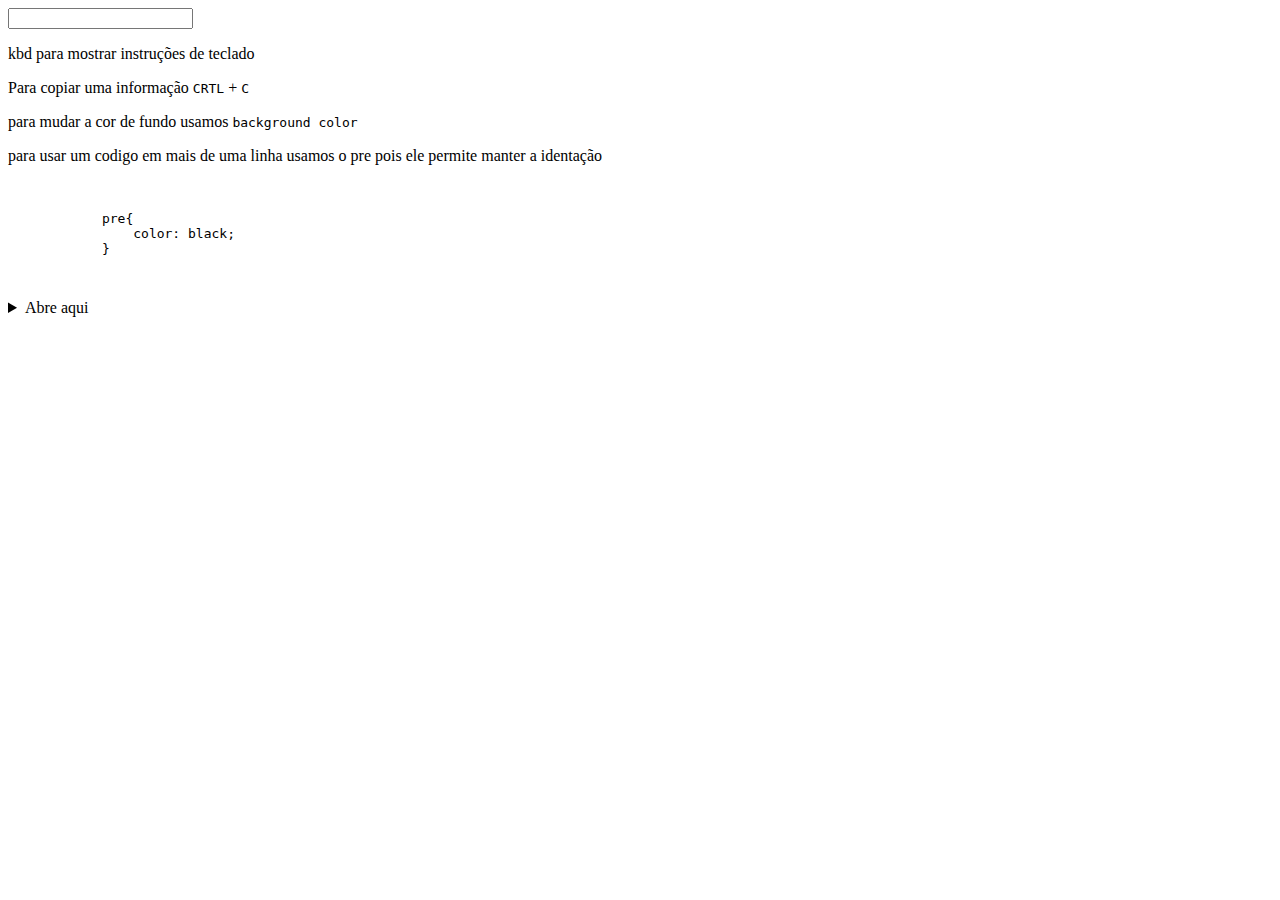
<file: Datalist/index.html>
<!DOCTYPE html>
<html lang="pt-br">
<head>
    <meta charset="UTF-8">
    <meta name="viewport" content="width=device-width, initial-scale=1.0">
    <title>Sugenstão de preenchimento de campo</title>
    <style>
        pre{
            color: black;
        }
    </style>
</head>
<body>
    <input type="search" list="browsers">
    <datalist id="browsers" >
        <option value="Google chrome "></option>
        <option value="Mozila Firefox"></option>
        <option value="Opera"></option>
        <option value="Safari"></option>
    </datalist>
    <p>kbd para mostrar instruções de teclado</p>
    <p>Para copiar uma informação <kbd>CRTL</kbd> + <kbd>C</kbd> </p>
    <p> para mudar a cor de fundo usamos <code>background color</code> </p>
    <p>para usar um codigo em mais de uma linha usamos o pre pois ele permite manter a identação</p>
    <pre> 
        <code>
            pre{
                color: black;
            }
        </code>
    </pre>
    <details>
        <summary>Abre aqui</summary>
        <p>Lorem ipsum dolor sit amet consectetur adipisicing elit. Esse, quaerat nostrum libero voluptatem quia commodi sunt fuga blanditiis repellendus animi veritatis iste dignissimos accusamus similique reprehenderit corrupti error? Cupiditate, maiores.</p>
    </details>
</body>
</html>
</file>
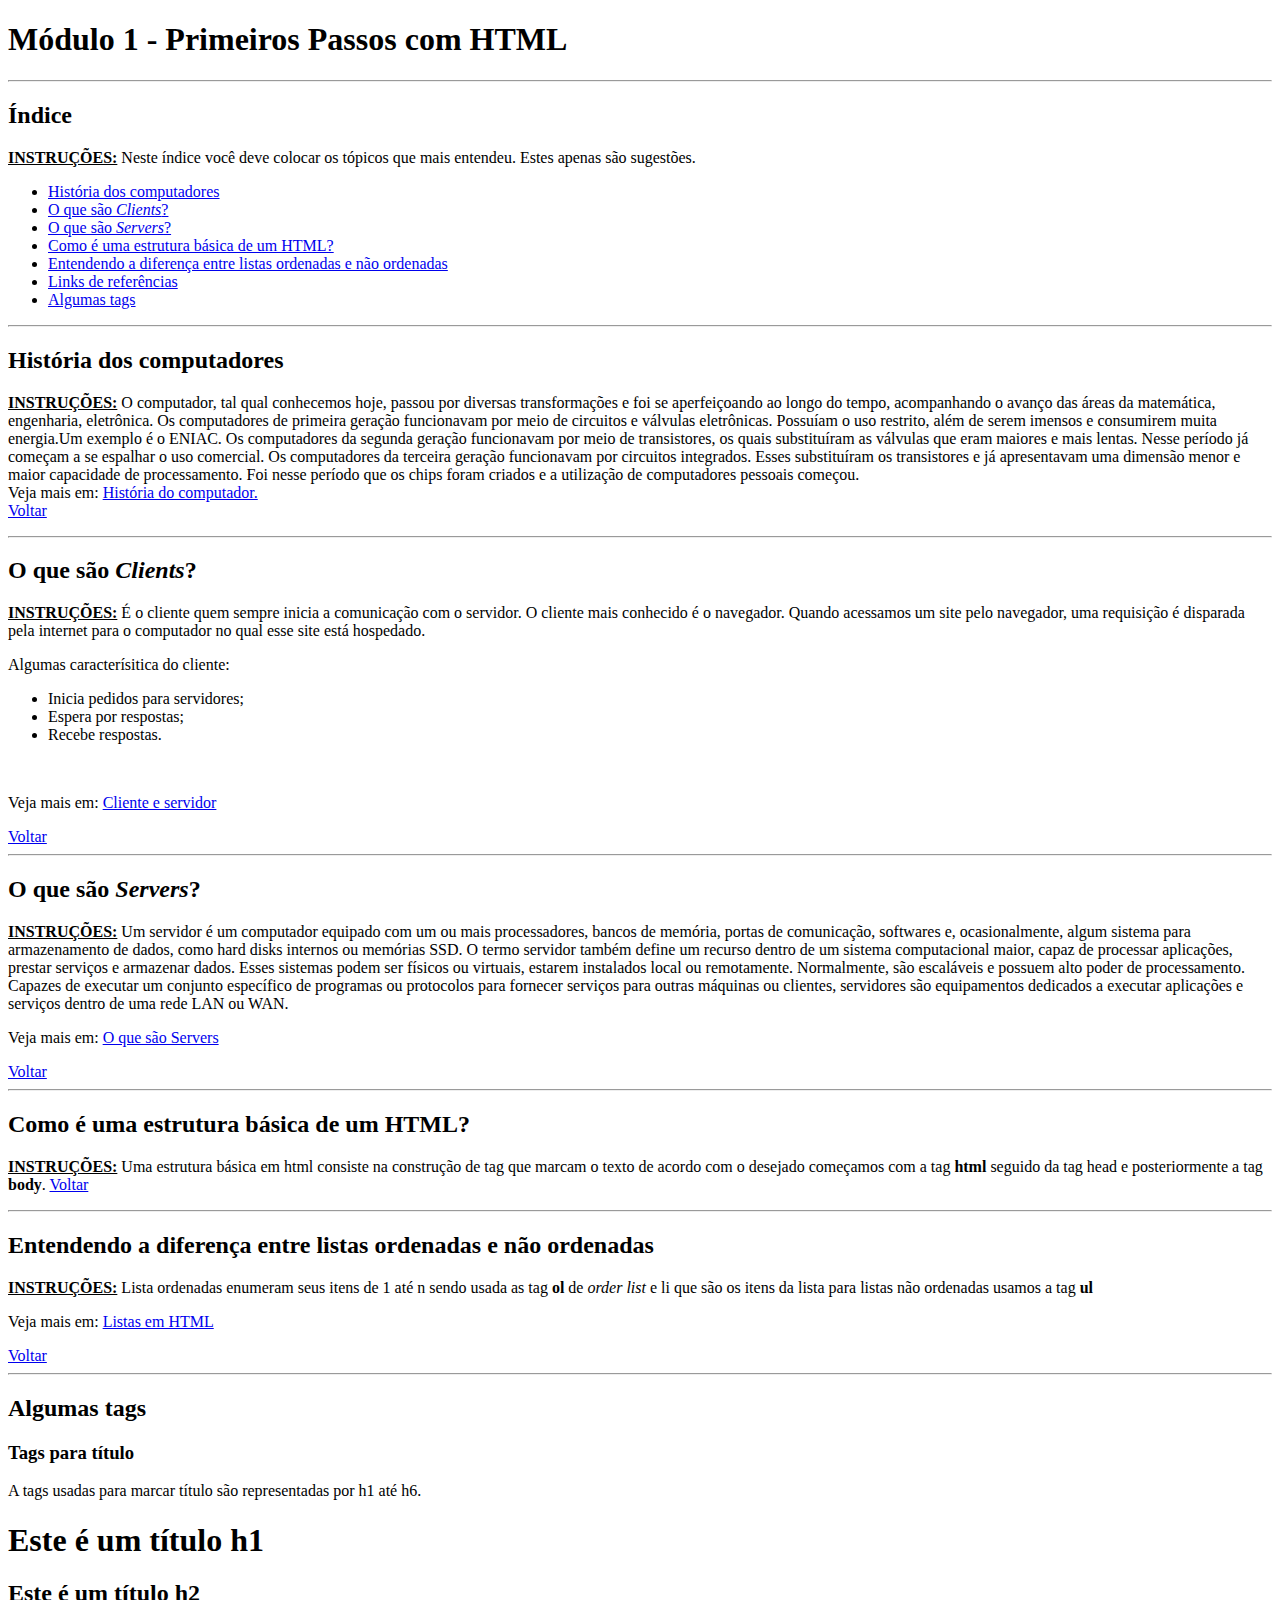
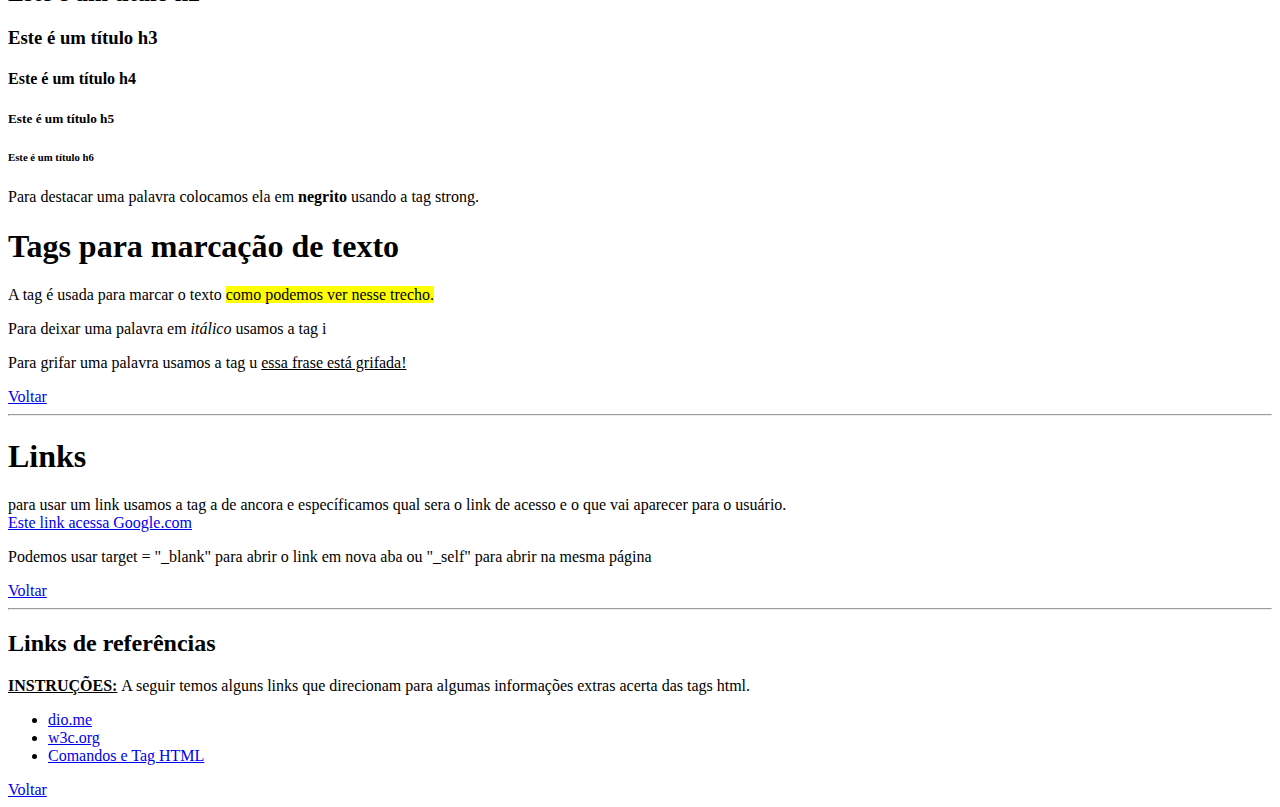
<file: Desafio 00/index.html>
<!DOCTYPE html>
<html lang="en">
<head>
    <meta charset="UTF-8">
    <meta http-equiv="X-UA-Compatible" content="IE=edge">
    <meta name="viewport" content="width=device-width, initial-scale=1.0">
    <title>Página - Módulo I - Primeiros Passos com HTML</title>
</head>
<body>
    <h1>Módulo 1 - Primeiros Passos com HTML</h1>
    <hr />

    <h2 id="indice">Índice</h2>
    <p><strong><u>INSTRUÇÕES:</u> </strong>Neste índice você deve colocar os tópicos que mais entendeu. Estes apenas são sugestões.</p>
    <ul>
        <li><a href="#HistComp">História dos computadores</a></li>
        <li><a href="#client">O que são <i>Clients</i>?</a></li>
        <li><a href="#server">O que são <i>Servers</i>?</a></li>
        <li><a href="#html">Como é uma estrutura básica de um HTML?</a></li>
        <li><a href="#list">Entendendo a diferença entre listas ordenadas e não ordenadas</a></li>
        <li><a href="#linkRef">Links de referências</a></li>
        <li><a href="#tag">Algumas tags</a></li>
    </ul>
    <hr>

    <h2 id="HistComp">História dos computadores</h2>
    <p><strong><u>INSTRUÇÕES:</u> </strong>O computador, tal qual conhecemos hoje, passou por diversas transformações e foi se aperfeiçoando ao longo do tempo, acompanhando o avanço das áreas da matemática, engenharia, eletrônica. Os computadores de primeira geração funcionavam por meio de circuitos e válvulas eletrônicas. Possuíam o uso restrito, além de serem imensos e consumirem muita energia.Um exemplo é o ENIAC. Os computadores da segunda geração funcionavam por meio de transistores, os quais substituíram as válvulas que eram maiores e mais lentas. Nesse período já começam a se espalhar o uso comercial. Os computadores da terceira geração funcionavam por circuitos integrados. Esses substituíram os transistores e já apresentavam uma dimensão menor e maior capacidade de processamento. Foi nesse período que os chips foram criados e a utilização de computadores pessoais começou.<br>
      Veja mais em: <a href="https://www.todamateria.com.br/historia-e-evolucao-dos-computadores/">História do computador.</a><br>
      <a href="#indice">Voltar</a>
    <hr>
    <h2 id="client">O que são <i>Clients</i>?</h2>
    <p><strong><u>INSTRUÇÕES:</u> </strong> É o cliente quem sempre inicia a comunicação com o servidor.

      O cliente mais conhecido é o navegador.
      
      Quando acessamos um site pelo navegador, uma requisição é disparada pela internet para o computador no qual esse site está hospedado. 
      <p>Algumas caracterísitica do cliente:</p>
      <ul>
         <li>Inicia pedidos para servidores;</li>
         <li>Espera por respostas;</li>
         <li> Recebe respostas.</li>   
        </ul></p><br>
        <p>Veja mais em: <a href="https://pt.wikipedia.org/wiki/Modelo_cliente%E2%80%93servidor#Caracter%C3%ADsticas_do_Cliente">Cliente e servidor</a></p>
        <a href="#indice">Voltar</a>
    <hr>
    <h2 id="server">O que são <i>Servers</i>?</h2>
    <p><strong><u>INSTRUÇÕES:</u> </strong>Um servidor é um computador equipado com um ou mais processadores, bancos de memória, portas de comunicação, softwares e, ocasionalmente, algum sistema para armazenamento de dados, como hard disks internos ou memórias SSD.

      O termo servidor também define um recurso dentro de um sistema computacional maior, capaz de processar aplicações, prestar serviços e armazenar dados. Esses sistemas podem ser físicos ou virtuais, estarem instalados local ou remotamente. Normalmente, são escaláveis e possuem alto poder de processamento.
      
      Capazes de executar um conjunto específico de programas ou protocolos para fornecer serviços para outras máquinas ou clientes, servidores são equipamentos dedicados a executar aplicações e serviços dentro de uma rede LAN ou WAN.</p>
    <p>Veja mais em: <a href="https://www.controle.net/faq/o-que-sao-servidores">O que são Servers</a></p>
    <a href="#indice">Voltar</a>
    <hr>
    <h2 id="html">Como é uma estrutura básica de um HTML?</h2>
    <p><strong><u>INSTRUÇÕES:</u> </strong>Uma estrutura básica em html consiste na construção de tag que marcam o texto de acordo com o desejado começamos com a tag <strong>html</strong> seguido da tag <atrong>head </atrong>e posteriormente a tag <strong>body</strong>. 
    <a href="#indice">Voltar</a>
    <hr>
    <h2 id="list">Entendendo a diferença entre listas ordenadas e não ordenadas</h2>
    <p><strong><u>INSTRUÇÕES:</u> </strong>Lista ordenadas enumeram seus itens de 1 até n sendo usada as tag <strong>ol</strong> de <i>order list</i> e li que são os itens da lista
    para listas não ordenadas usamos a tag <strong>ul</strong> </p>
    <p>Veja mais em: <a href="http://www.clem.ufba.br/tuts/html/c10.htm">Listas em HTML</a></p>
    <a href="#indice">Voltar</a>
    <hr>
    <h2 id="tag">Algumas tags </h2>
   
      <h3 id="titulo">Tags para título</h3>
      <p>A tags usadas para marcar título são representadas por h1 até  h6.</p>
      <h1>Este é um título h1</h1>
      <h2>Este é um título h2</h2>
      <h3>Este é um título h3</h3>
      <h4>Este é um título h4</h4>
      <h5>Este é um título h5</h5>
      <h6>Este é um título h6</h6>
      <p>Para destacar uma palavra colocamos ela em <strong>negrito</strong> usando a tag strong.</p>
      <h1>Tags para marcação de texto</h1>
      <p>A tag <code><mark></mark></code> é usada para marcar o texto <mark> como podemos ver nesse trecho.</mark></p>
      <p>Para deixar uma palavra em <i>itálico</i> usamos a tag i</p>
      <p>Para grifar uma palavra usamos a tag u <u> essa frase está grifada!</u></p>
      <a href="#indice">Voltar</a>
      <hr>
      <h1>Links</h1>
      <p>
          para usar um link usamos a tag a de ancora e específicamos qual sera o link de acesso e o que vai aparecer para o usuário.<br>
          <a href="https://www.google.com" target="_blank">Este link acessa Google.com</a>
          <p>Podemos usar target = "_blank" para abrir o link em nova aba ou "_self" para abrir na mesma página</p>
      </p>
      <a href="#indice">Voltar</a>
    <hr>
    <h2 id="linkRef">Links de referências</h2>
    <p><strong><u>INSTRUÇÕES:</u> </strong>A seguir temos alguns links que direcionam para algumas informações extras acerta das tags html.</p>
    <ul>
        <li><a href="http://dio.me" target="_blank">dio.me</a></li>
        <li><a href="http://w3c.org" target="_blank">w3c.org</a></li>
        <li><a href="https://blog.betrybe.com/desenvolvimento-web/comandos-e-tags-html/">Comandos e Tag HTML</a></li>
    </ul>
    <a href="#indice">Voltar</a>

</body>
</html>
</file>
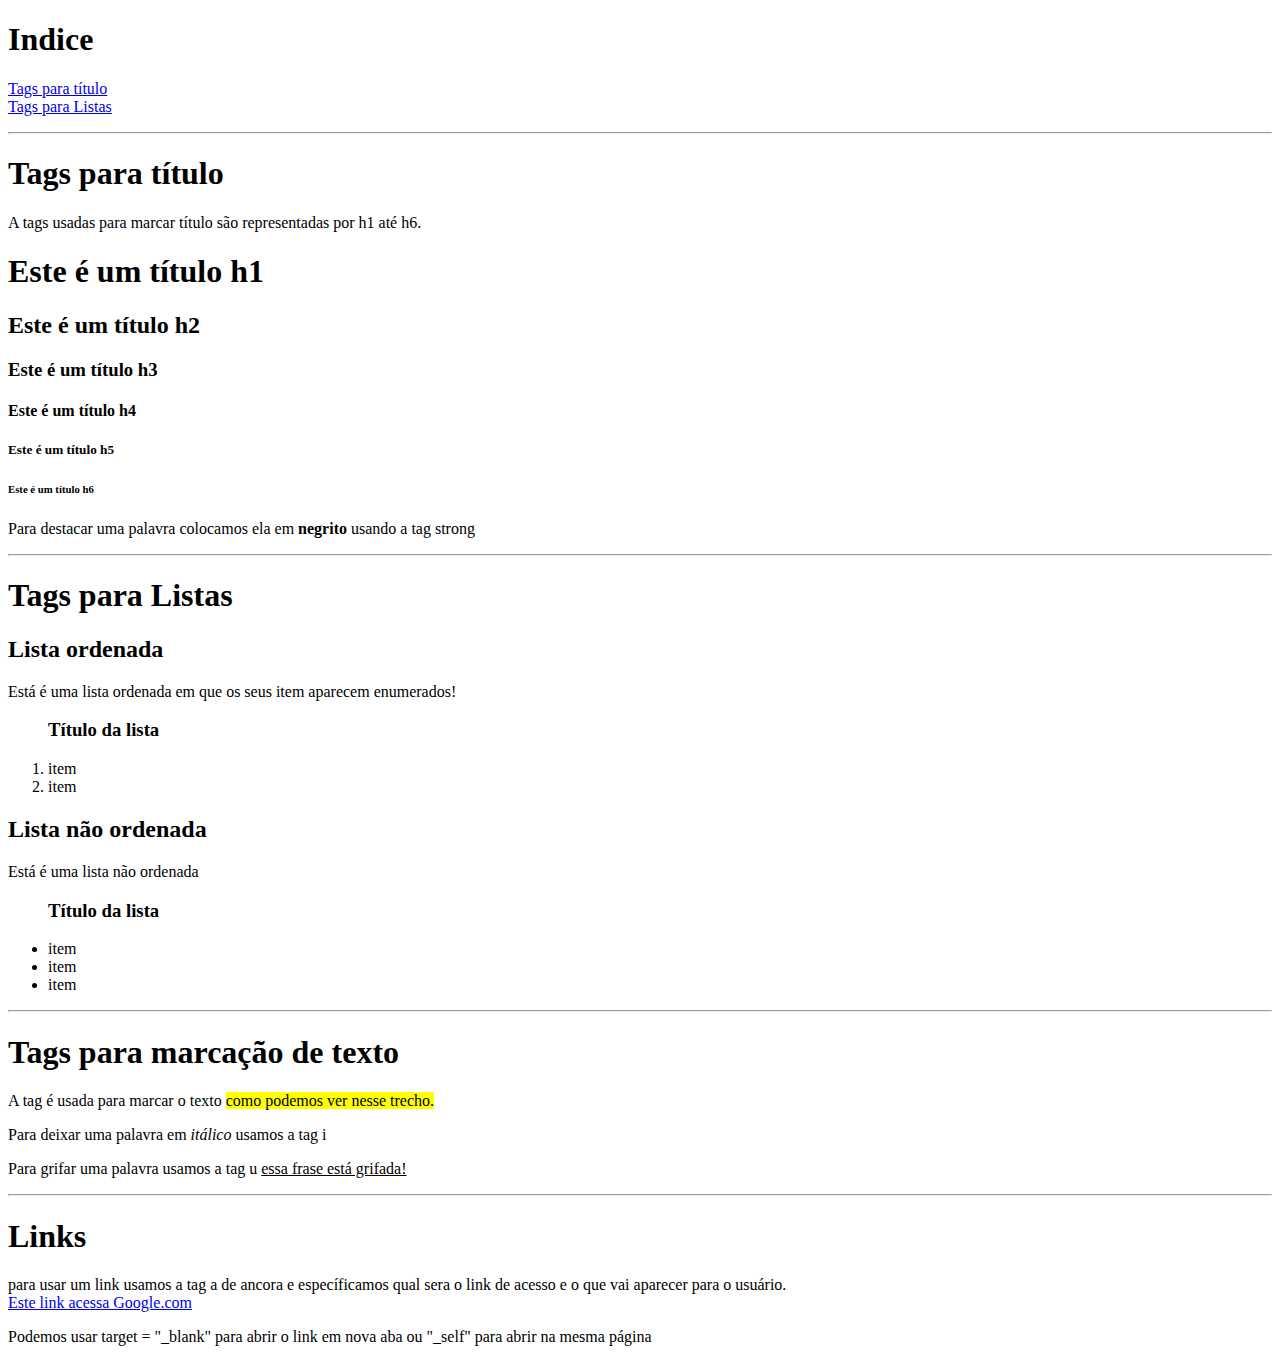
<file: Desafio 01/index.html>
<!DOCTYPE html>
<html lang="en">
<head>
    <meta charset="UTF-8">
    <meta name="viewport" content="width=device-width, initial-scale=1.0">
    <title>::Tags Aprendidas::</title>
</head>
<body>
    <h1>Indice</h1>
    <p>
        <a href="titulo">Tags para título</a><br>
        <a href="listas">Tags para Listas</a><br>
    </p>
    <hr>
    <h1 id="titulo">Tags para título</h1>
    <p>A tags usadas para marcar título são representadas por h1 até  h6.</p>
    <h1>Este é um título h1</h1>
    <h2>Este é um título h2</h2>
    <h3>Este é um título h3</h3>
    <h4>Este é um título h4</h4>
    <h5>Este é um título h5</h5>
    <h6>Este é um título h6</h6>
    <p>Para destacar uma palavra colocamos ela em <strong>negrito</strong> usando a tag strong</p>
    <hr>
    <h1 id="listas">Tags para Listas </h1>
    <h2>Lista ordenada</h2>
    <p>Está é uma lista ordenada em que os seus item aparecem enumerados!</p>
    <ol>
        <h3>Título da lista</h3>
        <li>item</li>
        <li>item</li>
    </ol>

    <h2>Lista  não ordenada</h2>
    <p>Está é uma lista  não ordenada </p>
    <ul>
        <h3>Título da lista</h3>
        <li>item</li>
        <li>item</li>
        <li>item</li>
    </ul>
    <hr>
    <h1>Tags para marcação de texto</h1>
    <p>A tag <code><mark></mark></code> é usada para marcar o texto <mark> como podemos ver nesse trecho.</mark></p>
    <p>Para deixar uma palavra em <i>itálico</i> usamos a tag i</p>
    <p>Para grifar uma palavra usamos a tag u <u> essa frase está grifada!</u></p>
    <p></p>
    <hr>
    <h1>Links</h1>
    <p>
        para usar um link usamos a tag a de ancora e específicamos qual sera o link de acesso e o que vai aparecer para o usuário.<br>
        <a href="https://www.google.com" target="_blank">Este link acessa Google.com</a>
        <p>Podemos usar target = "_blank" para abrir o link em nova aba ou "_self" para abrir na mesma página</p>
    </p>
    
</body>
</html>
</file>
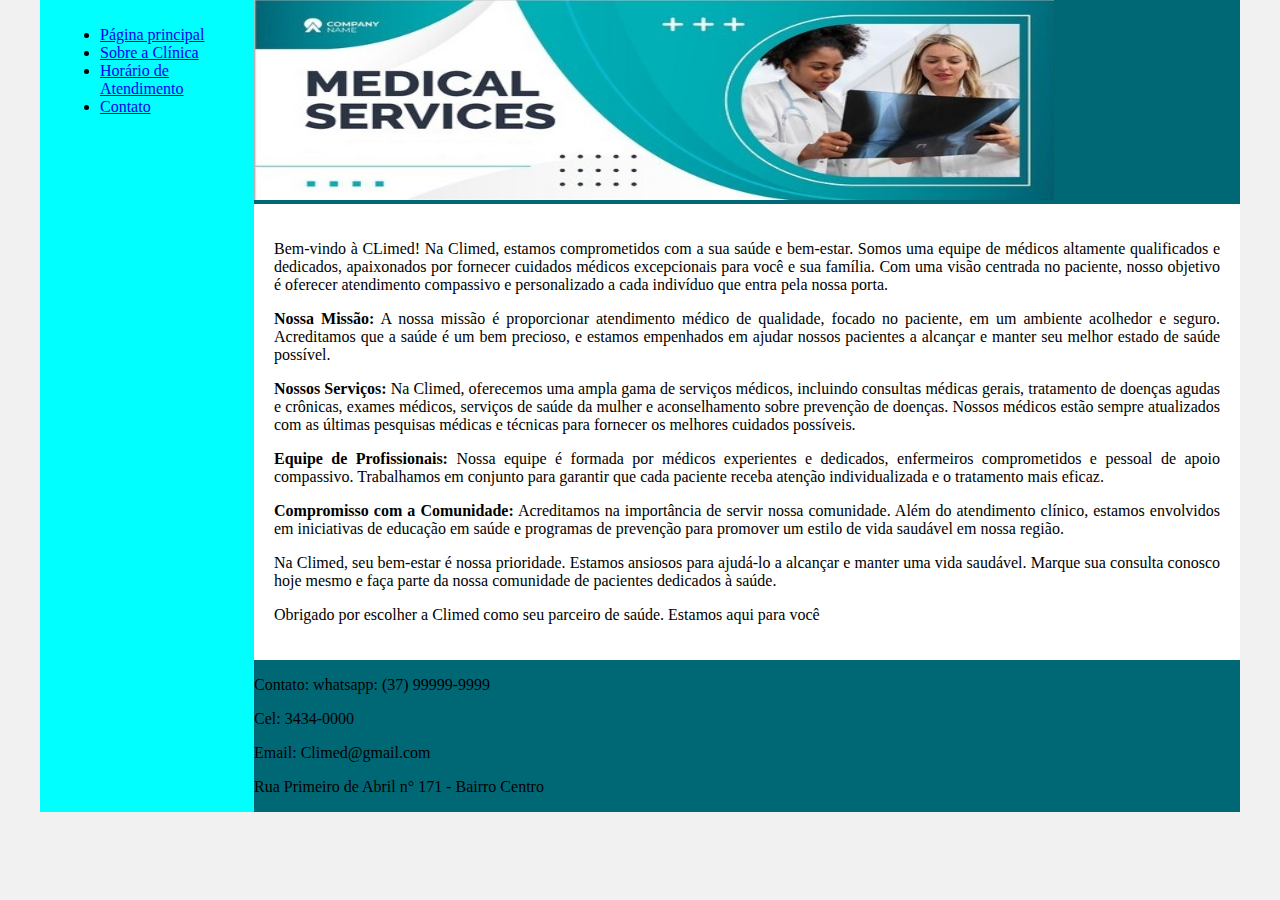
<file: Desafio 02/index.html>
<!DOCTYPE html>
<html lang="en">
<head>
    <meta charset="UTF-8">
    <meta http-equiv="X-UA-Compatible" content="IE=edge">
    <meta name="viewport" content="width=device-width, initial-scale=1.0">
    <title>Template - Utilizar como modelo</title>
    <link rel="stylesheet" href="assets/style/style.css">
    
</head>
<body>
    <div class="wrapper">
        <div class="menu">
            <ul>
                <li><a href="index.html">Página principal</a></li>
                <li><a href="sobre.html">Sobre a Clínica</a></li>
                <li><a href="atendimento.html">Horário de Atendimento</a></li>
                <li><a href="contato.html">Contato</a></li>
            </ul>
        </div>
        <div class="main">
            <div class="header">
                <img src="assets/images/headerPictureMain.jpg" alt="Imagem sobre cuidados com a saude" width="800px" height="200px">
            </div>
    
            <div class="content">
                <p>Bem-vindo à CLimed!
                    Na Climed, estamos comprometidos com a sua saúde e bem-estar. Somos uma equipe de médicos altamente qualificados e dedicados, apaixonados por fornecer cuidados médicos excepcionais para você e sua família. Com uma visão centrada no paciente, nosso objetivo é oferecer atendimento compassivo e personalizado a cada indivíduo que entra pela nossa porta.</p>   
                    <p>
                        <strong>Nossa Missão:</strong>
                        A nossa missão é proporcionar atendimento médico de qualidade, focado no paciente, em um ambiente acolhedor e seguro. Acreditamos que a saúde é um bem precioso, e estamos empenhados em ajudar nossos pacientes a alcançar e manter seu melhor estado de saúde possível.
                    </p>
                    <p>
                        <strong>Nossos Serviços:</strong>
                        Na Climed, oferecemos uma ampla gama de serviços médicos, incluindo consultas médicas gerais, tratamento de doenças agudas e crônicas, exames médicos, serviços de saúde da mulher e aconselhamento sobre prevenção de doenças. Nossos médicos estão sempre atualizados com as últimas pesquisas médicas e técnicas para fornecer os melhores cuidados possíveis.
                    </p>  
                    <p>
                        <strong>Equipe de Profissionais:</strong>
                        Nossa equipe é formada por médicos experientes e dedicados, enfermeiros comprometidos e pessoal de apoio compassivo. Trabalhamos em conjunto para garantir que cada paciente receba atenção individualizada e o tratamento mais eficaz.
                    </p>
                    <p>
                        <strong>Compromisso com a Comunidade:</strong>
                        Acreditamos na importância de servir nossa comunidade. Além do atendimento clínico, estamos envolvidos em iniciativas de educação em saúde e programas de prevenção para promover um estilo de vida saudável em nossa região.
                        
                    </p>
                    <p>Na Climed, seu bem-estar é nossa prioridade. Estamos ansiosos para ajudá-lo a alcançar e manter uma vida saudável. Marque sua consulta conosco hoje mesmo e faça parte da nossa comunidade de pacientes dedicados à saúde.</p>
                    
                    <p>Obrigado por escolher a Climed como seu parceiro de saúde. Estamos aqui para você</p>
            </div>
    
            <div class="footer">
               <p>Contato: whatsapp: (37) 99999-9999</p>
               <p>Cel: 3434-0000</p>
               <p>Email: Climed@gmail.com</p>
               <p>Rua Primeiro de Abril n° 171 - Bairro Centro</p>
            </div>
        </div>
    </div>
</body>
</html>
</file>
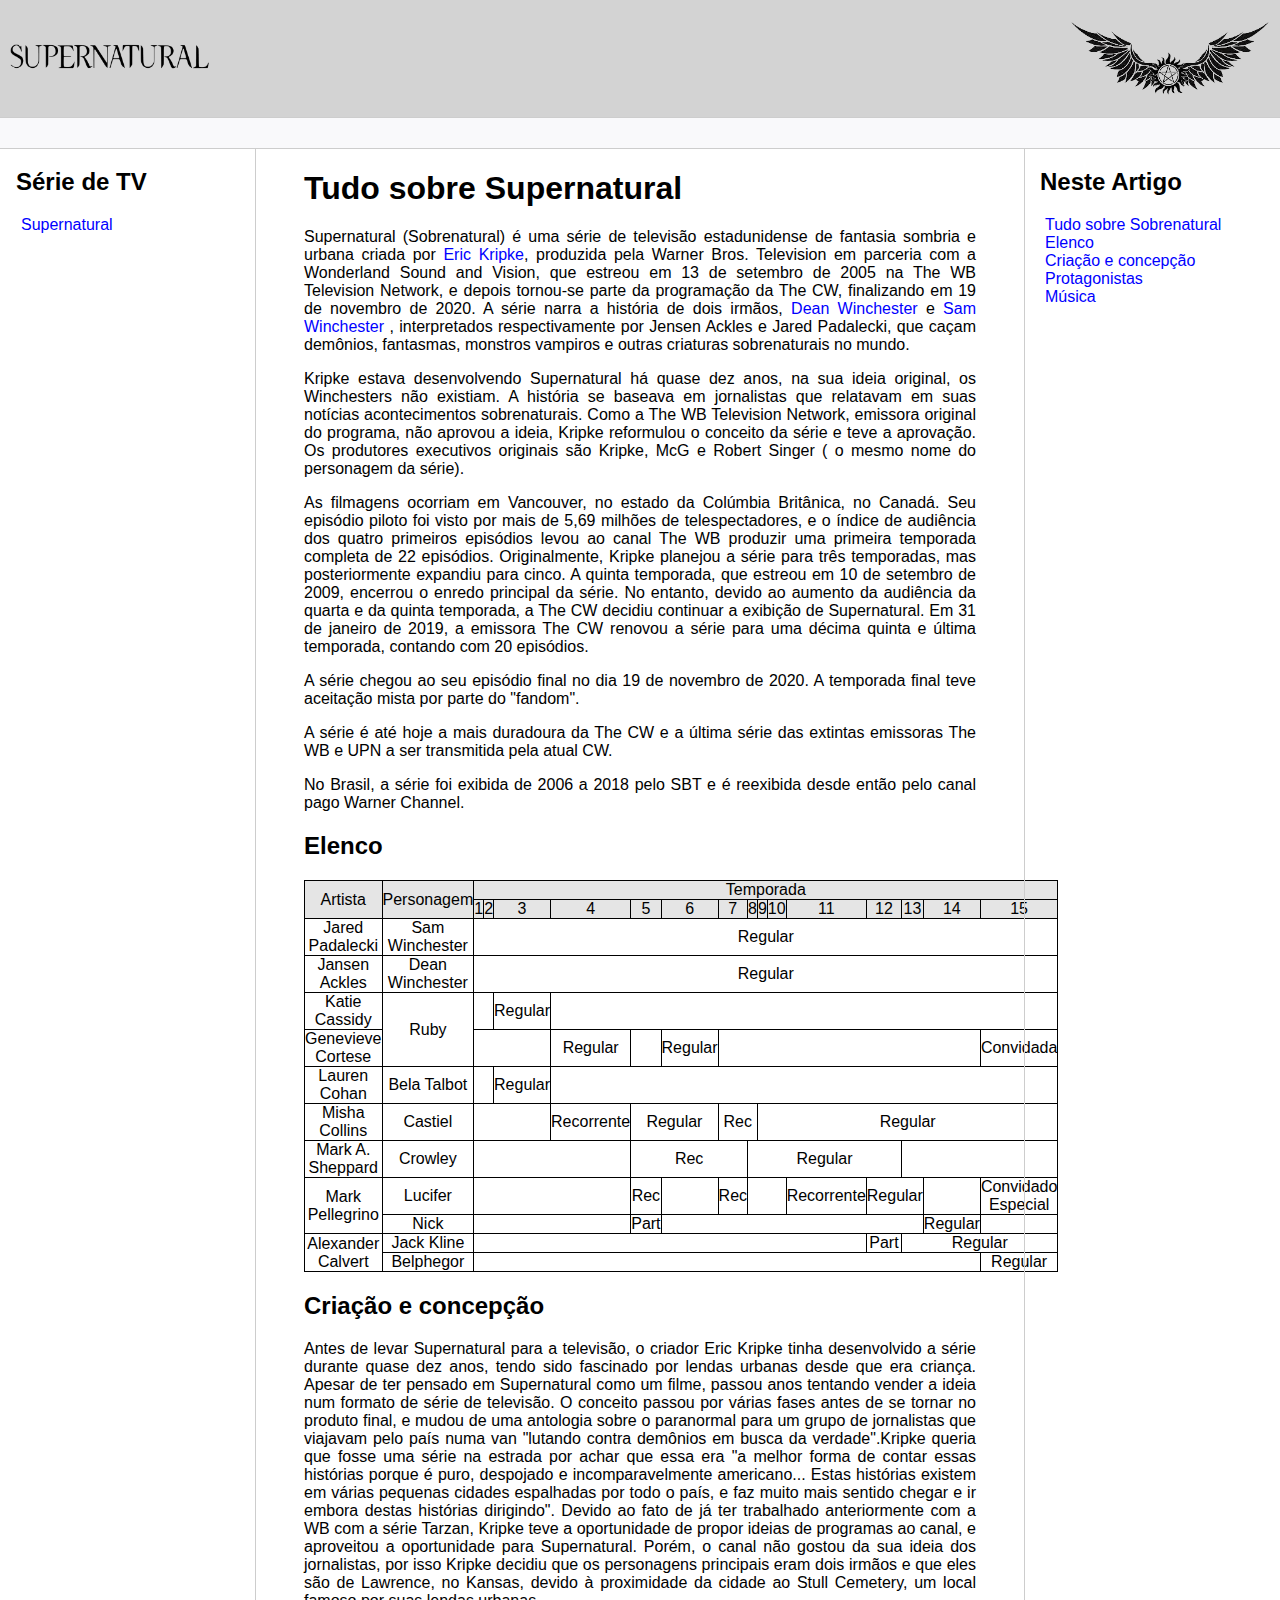
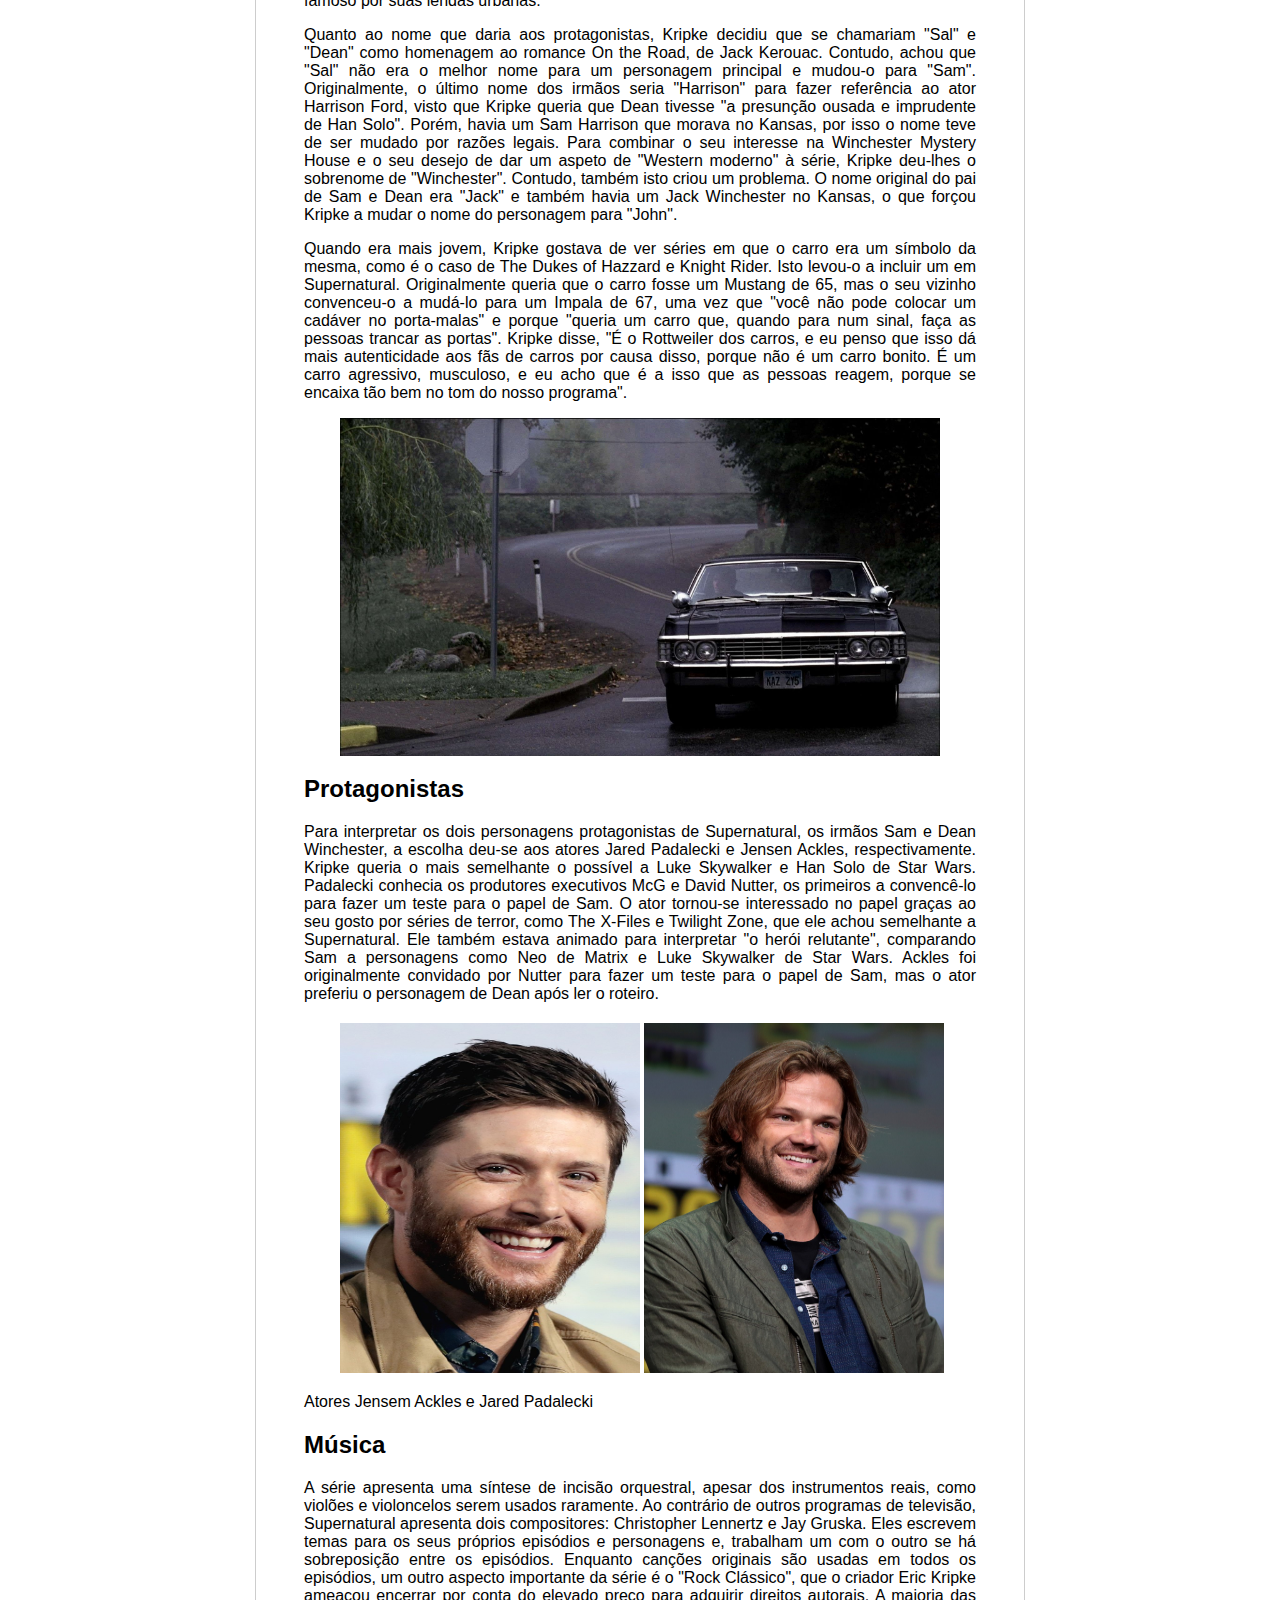
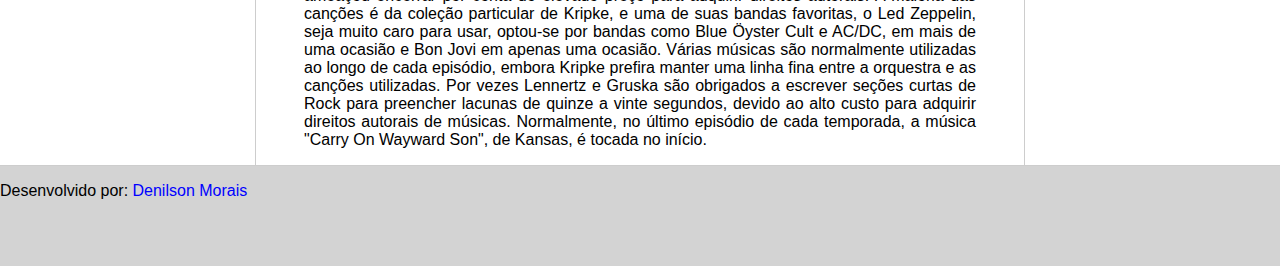
<file: Desafio 03/index.html>
<!DOCTYPE html>
<html lang="pt-br">
<head>
    <meta charset="UTF-8">
    <meta http-equiv="X-UA-Compatible" content="IE=edge">
    <meta name="viewport" content="width=device-width, initial-scale=1.0">
    <title>Página Principal</title>
    <link rel="stylesheet" href="assets/css/style.css">
</head>
<body>
    <header>   
        <picture class="logo" >
            <img src="assets/images/SUPERNATURAL-LOGO.png" width="200px" alt="logo da série sobrenatural">
        </picture>
        <picture class ="asa">
           
            <img src="assets/images/logo_SPN.png" alt="Imagem que mostra asas de anjo se sobrenatual" width="200px">
        </picture>
    </header>
    <div class="bar"></div>
    <nav class="content">
        <nav class="sidebar">
            <h2>Série de TV</h2>
            <ul>
                <li><a href="https://www.warnerbros.com/tv/supernatural">Supernatural</a></li>
                <li><a href="https://www.warnerbros.com/tv/supernatural"></a></li>

            </ul>
        </nav>
        <main>
            <h1 id="inicio">Tudo sobre Supernatural </h1>
            <p>Supernatural (Sobrenatural) é uma série de televisão estadunidense de fantasia sombria e urbana criada por <a href="https://www.google.com/search?q=Eric+Kripke&sca_esv=562421344&rlz=1C1CHZN_pt-BRBR988BR989&sxsrf=AB5stBjUkMI8N78KAifUBeJPC2WIeodwDg%3A1693794575304&ei=D0H1ZM2dEuK85OUPh-KC4Ao&ved=0ahUKEwiN4e6_9I-BAxViHrkGHQexAKwQ4dUDCBA&uact=5&oq=Eric+Kripke&gs_lp=[base64]&sclient=gws-wiz-serp&bshm=rime/1">Eric Kripke</a>, produzida pela Warner Bros. Television em parceria com a Wonderland Sound and Vision, que estreou em 13 de setembro de 2005 na The WB Television Network, e depois tornou-se parte da programação da The CW, finalizando em 19 de novembro de 2020. A série narra a história de dois irmãos, <a href="https://www.google.com/search?gs_ssp=eJzj4tTP1TcwNjCzNDdg9OLNSs0rTs1TSEzOzkktBgBazge2&q=jensen+ackles&rlz=1C1CHZN_pt-BRBR988BR989&oq=jensen&gs_lcrp=EgZjaHJvbWUqDQgCEC4YgwEYsQMYgAQyBggAEEUYOTIKCAEQLhixAxiABDINCAIQLhiDARixAxiABDIKCAMQLhixAxiABDIHCAQQLhiABDIHCAUQABiABDIGCAYQRRg8MgYIBxBFGDzSAQgxODc0ajBqN6gCALACAA&sourceid=chrome&ie=UTF-8&bshm=rime/1" target="_blank">Dean Winchester</a> e <a href="https://www.google.com/search?q=jared+padalecki&sca_esv=562421344&rlz=1C1CHZN_pt-BRBR988BR989&sxsrf=AB5stBgKs2bnof-03ZYnoWoSUHujYkmxZg%3A1693794487023&ei=t0D1ZKFFxt3k5Q-6tpCIDQ&gs_ssp=eJzj4tTP1TcwzjPJSjFg9OLPSixKTVEoSExJzElNzs4EAHcwCQA&oq=jared+&gs_lp=[base64]&sclient=gws-wiz-serp&bshm=rime/1">Sam Winchester</a> , interpretados respectivamente por Jensen Ackles e Jared Padalecki, que caçam demônios, fantasmas, monstros vampiros e outras criaturas sobrenaturais no mundo.</p>
            <p>Kripke estava desenvolvendo Supernatural há quase dez anos, na sua ideia original, os Winchesters não existiam. A história se baseava em jornalistas que relatavam em suas notícias acontecimentos sobrenaturais. Como a The WB Television Network, emissora original do programa, não aprovou a ideia, Kripke reformulou o conceito da série e teve a aprovação. Os produtores executivos originais são Kripke, McG e Robert Singer ( o mesmo nome do personagem da série).</p>
            <p>As filmagens ocorriam em Vancouver, no estado da Colúmbia Britânica, no Canadá. Seu episódio piloto foi visto por mais de 5,69 milhões de telespectadores, e o índice de audiência dos quatro primeiros episódios levou ao canal The WB produzir uma primeira temporada completa de 22 episódios. Originalmente, Kripke planejou a série para três temporadas, mas posteriormente expandiu para cinco. A quinta temporada, que estreou em 10 de setembro de 2009, encerrou o enredo principal da série. No entanto, devido ao aumento da audiência da quarta e da quinta temporada, a The CW decidiu continuar a exibição de Supernatural. Em 31 de janeiro de 2019, a emissora The CW renovou a série para uma décima quinta e última temporada, contando com 20 episódios.</p>
            <p>A série chegou ao seu episódio final no dia 19 de novembro de 2020. A temporada final teve aceitação mista por parte do "fandom".</p>
            <p>A série é até hoje a mais duradoura da The CW e a última série das extintas emissoras The WB e UPN a ser transmitida pela atual CW.</p>
            <p>No Brasil, a série foi exibida de 2006 a 2018 pelo SBT e é reexibida desde então pelo canal pago Warner Channel.</p>
            <h2 id="elenco">Elenco</h2>
            <table>
                <thead>
                    <tr> 
                        <td rowspan="2">Artista</td>
                        <td rowspan="2"> Personagem</td>   
                        <td colspan="15">Temporada</td>
                    </tr>
                    <tr>
                        <td>1</td>
                        <td>2</td>
                        <td>3</td>
                        <td>4</td>
                        <td>5</td>
                        <td>6</td>
                        <td>7</td>
                        <td>8</td>
                        <td>9</td>
                        <td>10</td>
                        <td>11</td>
                        <td>12</td>
                        <td>13</td>
                        <td>14</td>
                        <td>15</td>
                    </tr>
                </thead>
                <tbody>
                        <td>Jared Padalecki</td>
                        <td>Sam Winchester</td>
                        <td colspan="15">Regular</td>
                    </tr>
                    <tr>
                        <td>Jansen Ackles</td>
                        <td>Dean Winchester</td>
                        <td colspan="15">Regular</td>
                    </tr>
                    <tr>
                        <td>Katie Cassidy</td>
                        <td rowspan="2">Ruby</td>
                        <td colspan="2"></td>
                        <td>Regular</td>
                        <td colspan="12"></td>
                    </tr>
                    <tr>
                        <td>Genevieve Cortese</td>
                        <td colspan="3"></td>
                        <td>Regular</td>
                        <td></td>
                        <td>Regular</td>
                        <td colspan="8"></td>
                        <td>Convidada</td>
                    </tr>
                    <tr>
                        <td>Lauren Cohan</td>
                        <td>Bela Talbot</td>
                        <td colspan="2"></td>
                        <td>Regular</td>
                        <td colspan="12"></td>
                    </tr>
                    <tr>
                        <td>Misha Collins</td>
                        <td>Castiel</td>
                        <td colspan="3"></td>
                        <td>Recorrente</td>
                        <td colspan="2">Regular</td>
                        <td colspan="2">Rec</td>
                        <td colspan="7">Regular</td>
                    </tr>
                    <tr>
                        <td>Mark A. Sheppard</td>
                        <td>Crowley</td>
                        <td colspan="4"></td>
                        <td colspan="3">Rec</td>
                        <td colspan="5">Regular</td>
                        <td colspan="3"></td>
                    </tr>
                    <tr>
                        <td rowspan="2" >Mark Pellegrino</td>
                        <td>Lucifer</td>  
                        <td colspan="4"></td>
                        <td>Rec</td>
                        <td></td>
                        <td>Rec</td>
                        <td colspan="3"></td>
                        <td>Recorrente</td>
                        <td colspan="2">Regular</td>
                        <td></td>
                        <td>Convidado <br>Especial</td>
                    </tr>
                    <tr>
                        <td>Nick</td>
                        <td colspan="4"></td>
                        <td>Part</td>
                        <td colspan="8"></td>
                        <td>Regular</td>
                        <td></td>
                    </tr>
                    <tr>
                        <td rowspan="2">Alexander Calvert</td>
                        <td>Jack Kline</td>
                        <td colspan="11"></td>
                        <td>Part</td>
                        <td colspan="3">Regular</td>
                    </tr>
                    <tr>
                        <td>Belphegor</td>
                        <td colspan="14"></td>
                        <td>Regular</td>
                    </tr>
                </tbody>
                <tfoot></tfoot>
            </table>
            <h2 id="concepcao">Criação e concepção</h2>
            <p>Antes de levar Supernatural para a televisão, o criador Eric Kripke tinha desenvolvido a série durante quase dez anos, tendo sido fascinado por lendas urbanas desde que era criança. Apesar de ter pensado em Supernatural como um filme, passou anos tentando vender a ideia num formato de série de televisão. O conceito passou por várias fases antes de se tornar no produto final, e mudou de uma antologia sobre o paranormal para um grupo de jornalistas que viajavam pelo país numa van "lutando contra demônios em busca da verdade".Kripke queria que fosse uma série na estrada por achar que essa era "a melhor forma de contar essas histórias porque é puro, despojado e incomparavelmente americano... Estas histórias existem em várias pequenas cidades espalhadas por todo o país, e faz muito mais sentido chegar e ir embora destas histórias dirigindo". Devido ao fato de já ter trabalhado anteriormente com a WB com a série Tarzan, Kripke teve a oportunidade de propor ideias de programas ao canal, e aproveitou a oportunidade para Supernatural. Porém, o canal não gostou da sua ideia dos jornalistas, por isso Kripke decidiu que os personagens principais eram dois irmãos e que eles são de Lawrence, no Kansas, devido à proximidade da cidade ao Stull Cemetery, um local famoso por suas lendas urbanas.</p>
            <p>Quanto ao nome que daria aos protagonistas, Kripke decidiu que se chamariam "Sal" e "Dean" como homenagem ao romance On the Road, de Jack Kerouac. Contudo, achou que "Sal" não era o melhor nome para um personagem principal e mudou-o para "Sam". Originalmente, o último nome dos irmãos seria "Harrison" para fazer referência ao ator Harrison Ford, visto que Kripke queria que Dean tivesse "a presunção ousada e imprudente de Han Solo". Porém, havia um Sam Harrison que morava no Kansas, por isso o nome teve de ser mudado por razões legais. Para combinar o seu interesse na Winchester Mystery House e o seu desejo de dar um aspeto de "Western moderno" à série, Kripke deu-lhes o sobrenome de "Winchester". Contudo, também isto criou um problema. O nome original do pai de Sam e Dean era "Jack" e também havia um Jack Winchester no Kansas, o que forçou Kripke a mudar o nome do personagem para "John".</p>
            <p>Quando era mais jovem, Kripke gostava de ver séries em que o carro era um símbolo da mesma, como é o caso de The Dukes of Hazzard e Knight Rider. Isto levou-o a incluir um em Supernatural. Originalmente queria que o carro fosse um Mustang de 65, mas o seu vizinho convenceu-o a mudá-lo para um Impala de 67, uma vez que "você não pode colocar um cadáver no porta-malas" e porque "queria um carro que, quando para num sinal, faça as pessoas trancar as portas". Kripke disse, "É o Rottweiler dos carros, e eu penso que isso dá mais autenticidade aos fãs de carros por causa disso, porque não é um carro bonito. É um carro agressivo, musculoso, e eu acho que é a isso que as pessoas reagem, porque se encaixa tão bem no tom do nosso programa".</p>
            <picture class="imagensMain" title="Chevrolet Impala 1967">
                <img src="assets/images/impala_67.jpg"  width="600px"  alt="Imagem mostra o magnífico impala 67 preto usado na série">
             
            </picture>
            <h2 id="protagonistas">Protagonistas</h2>
            <p>Para interpretar os dois personagens protagonistas de Supernatural, os irmãos Sam e Dean Winchester, a escolha deu-se aos atores Jared Padalecki e Jensen Ackles, respectivamente. Kripke queria o mais semelhante o possível a Luke Skywalker e Han Solo de Star Wars.
            Padalecki conhecia os produtores executivos McG e David Nutter, os primeiros a convencê-lo para fazer um teste para o papel de Sam. O ator tornou-se interessado no papel graças ao seu gosto por séries de terror, como The X-Files e Twilight Zone, que ele achou semelhante a Supernatural. Ele também estava animado para interpretar "o herói relutante", comparando Sam a personagens como Neo de Matrix e Luke Skywalker de Star Wars. 
            Ackles foi originalmente convidado por Nutter para fazer um teste para o papel de Sam, mas o ator preferiu o personagem de Dean após ler o roteiro.</p>
            <picture class="imagensMain">
                <img src="assets/images/jensen.jpg"  width="300px" height="350px" class="imagem" title="Jensem Ackles" alt="Imagem do ator Jensen Ackles">
                <img src="assets/images/Jared_Padalecki.jpg" width="300px" height="350px" alt="Imagem do ator Jared Padalecki" title="Jared Padalecki"> 
            </picture >
            <p>Atores Jensem Ackles e Jared Padalecki</p>

            <h2 id="musica">Música</h2>
            <p>A série apresenta uma síntese de incisão orquestral, apesar dos instrumentos reais, como violões e violoncelos serem usados raramente. Ao contrário de outros programas de televisão, Supernatural apresenta dois compositores: Christopher Lennertz e Jay Gruska. Eles escrevem temas para os seus próprios episódios e personagens e, trabalham um com o outro se há sobreposição entre os episódios. Enquanto canções originais são usadas em todos os episódios, um outro aspecto importante da série é o "Rock Clássico", que o criador Eric Kripke ameaçou encerrar por conta do elevado preço para adquirir direitos autorais. A maioria das canções é da coleção particular de Kripke, e uma de suas bandas favoritas, o Led Zeppelin, seja muito caro para usar, optou-se por bandas como Blue Öyster Cult e AC/DC, em mais de uma ocasião e Bon Jovi em apenas uma ocasião. Várias músicas são normalmente utilizadas ao longo de cada episódio, embora Kripke prefira manter uma linha fina entre a orquestra e as canções utilizadas. Por vezes Lennertz e Gruska são obrigados a escrever seções curtas de Rock para preencher lacunas de quinze a vinte segundos, devido ao alto custo para adquirir direitos autorais de músicas. Normalmente, no último episódio de cada temporada, a música "Carry On Wayward Son", de Kansas, é tocada no início.</p>
        </main>
        <aside class="anchors">
                <h2>Neste Artigo</h2>
            <ul>
                <li><a href="#inicio">Tudo sobre Sobrenatural</a></li>
                <li><a href="#elenco">Elenco</a></li>
                <li><a href="#concepcao">Criação e concepção</a></li>
                <li><a href="#protagonistas">Protagonistas</a></li>
                <li><a href="#musica">Música</a></li>
            </ul> 
        </aside>
    </nav>
    <footer class="footer">
        <p>Desenvolvido por: <a href="https://github.com/DenilsonApMorais" target="_blank">Denilson Morais</a></p>
    </footer>
</body>
</html>
</file>
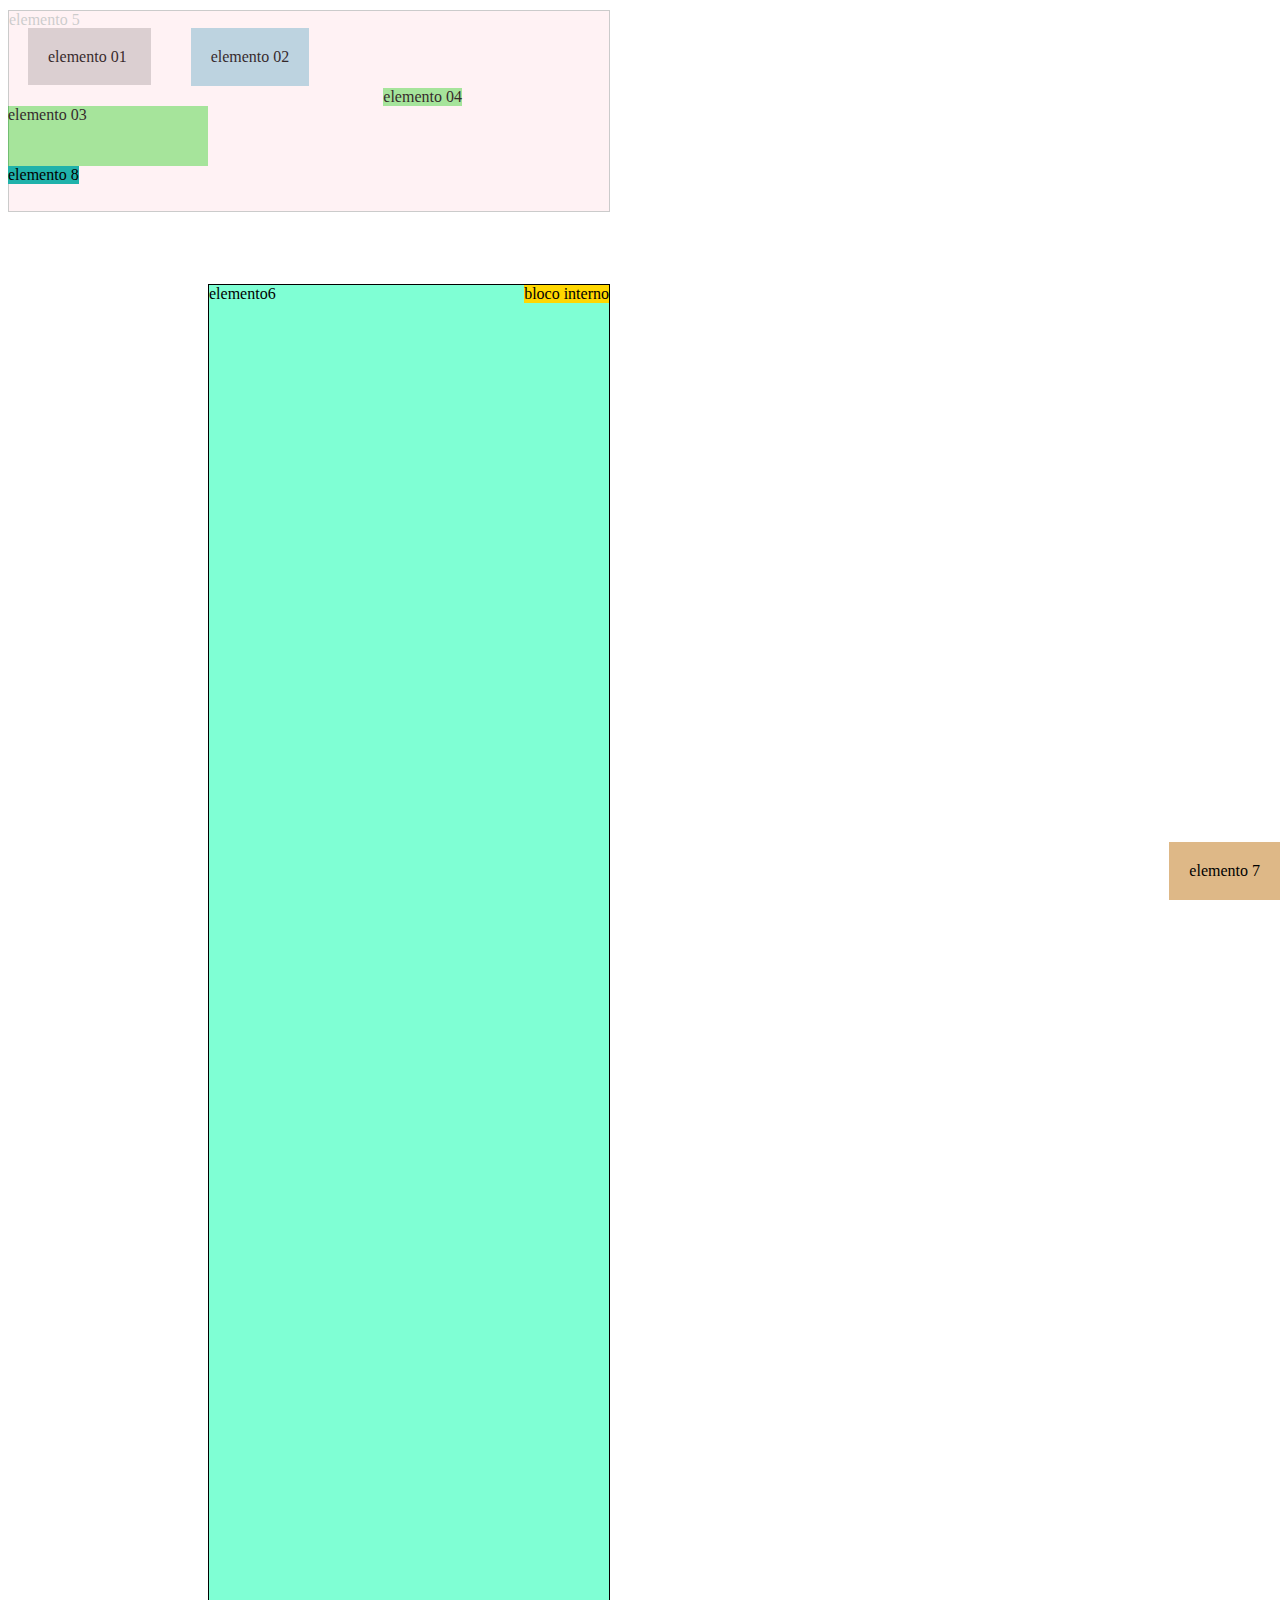
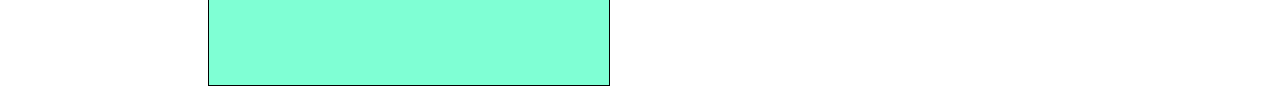
<file: Display/index.html>
<!DOCTYPE html>
<html lang="en">
<head>
    <meta charset="UTF-8">
    <meta name="viewport" content="width=device-width, initial-scale=1.0">
    <title>Document</title>
    <style>
        .div1{
            display: inline; /*podemos ter elementos um na frente do outro mas não aceita width e height (aceita margin e padding)*/ 
            margin: 20px 20px;
            padding: 20px 20px;
            background-color: lightgray;
        }
        .div2{
            display: inline-block;  /* Podemos ter elementos um na frente do outro e (aceita width e height)*/
            margin: 20px 20px;
            padding: 20px 20px;
           
            background-color:lightblue;
        }
        .div3{
            display: block;  /* cada elemento em uma linha (aceita width e height)*/
            background-color:lightgreen;
            width:200px;
            height:60px;
        }
        
        .div4{
            display: inline-block;/* cada elemento em uma linha (aceita width e height)*/
            position:relative;  /*agora podemos deslocar o objeto em relação a sua posição original*/
            top: 40px;  /*desloca 40 pixels do topo considerando o local original*/
            left: 50px; /*desloca 50 pixels do esquerda considerando o local original*/
            background-color:lightgreen;
        }
        .div5{
            display: inline-block;
            position: absolute; /*agora este elemento será posicionado em relação a pagina html e não irá considerar os outros elementos*/
            background-color:pink;
            width: 600px;
            height:200px;
            top: 10px;
            opacity: 20%;
            border: 1px solid black;

        }
        /* para que um objeto interno acompanhe o posicionamento de outro mais exerno o externo deve ter posição relativa e o interno absoluta*/
        .div6{
            position: relative;
            border: 1px solid black;
            background-color: aquamarine;
            width: 400px;
            height: 1400px;
            top: 100px;
            left: 200px;
        }
        .objInterno{
            position: absolute; 
            background-color: gold;
            top: 0px;
            right: 0px;
            
        }
        .div7{
            background-color: burlywood;
            position: fixed; /*este elemento ficará fixo até quando a tela for scrollada*/
            bottom: 0;
            right: 0; 
            padding: 20px;
        }
        .div8{
            display: inline-block;
            position: sticky;
            background-color: lightseagreen;
            top: 50px;
        }
    </style>
</head>
<body>
   
    <div class="div1">
        elemento 01
    </div>
    <div class="div2">
        elemento 02
    </div>
    <div class="div4">
        elemento 04
    </div>
    <div class="div3">
        elemento 03
    </div>
    <div class="div5">
        elemento 5
    </div>
    <div class="div8">
        elemento 8
    </div>
   <div class="div6">
        elemento6 
        <div class="objInterno">
            bloco interno
    </div>
   </div>
   <div class="div7">
    elemento 7
   </div>
   
   
</body>
</html>
</file>
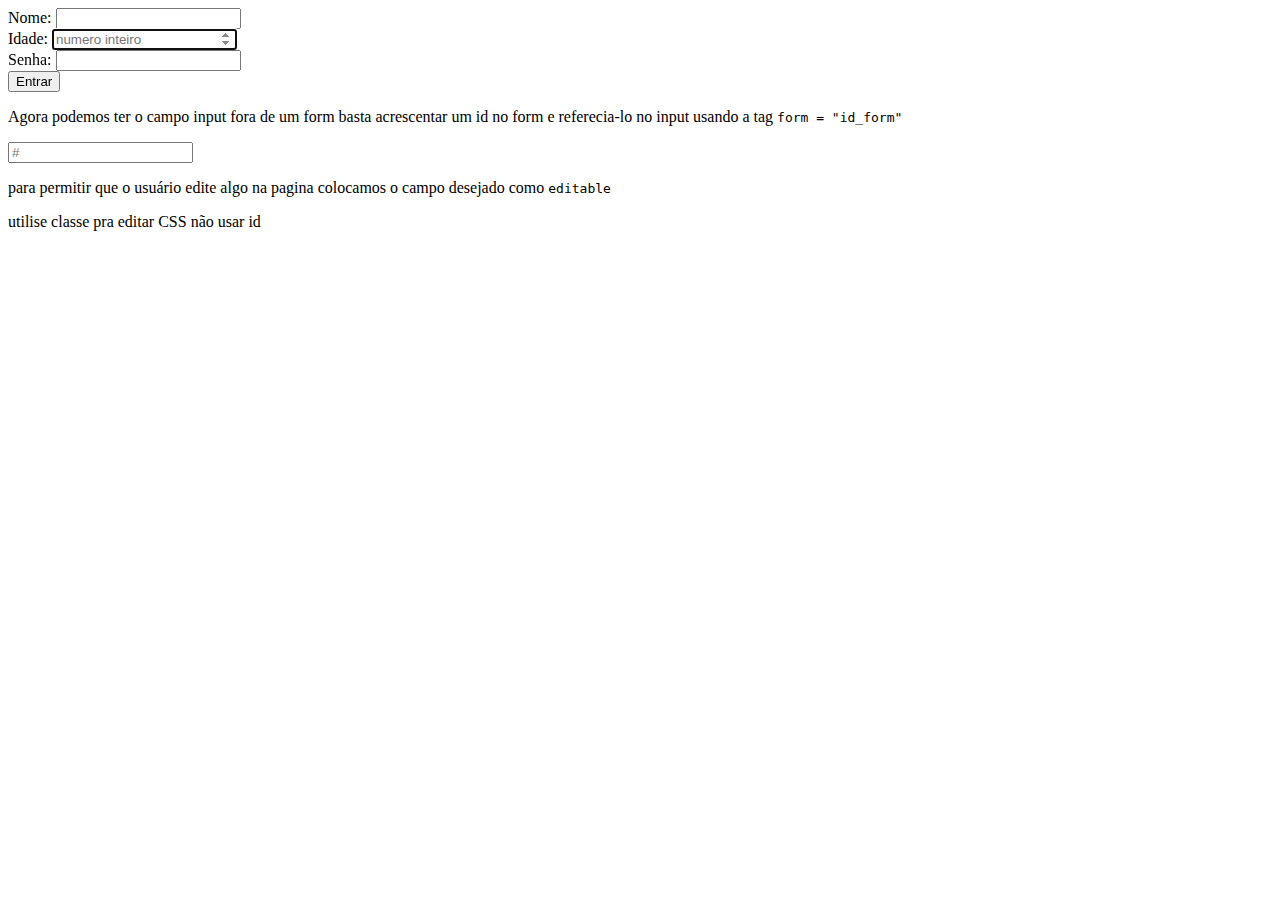
<file: Formularios/index.html>
<!DOCTYPE html>
<html lang="pt-br">
<head>
    <meta charset="UTF-8">
    <meta name="viewport" content="width=device-width, initial-scale=1.0">
    <title>Formulários</title>
</head>
<body>
    <form  name="signup" method="post" action="para onde o formulário vai " autocomplete="on" onsubmit="alert('Enviei o arquivo!')" id="cadastro">
        Nome: <input type="text" name="name" required><br>
        Idade:  <input type="number" name="age" placeholder="numero inteiro"  autofocus><br>
        <!--o autofocus permite começar com o campo já selecionado já o placeholder aparece uma dica.-->
        Senha: <input type="password" name="password" id="password" required><br>
      <input type="submit"  value="Entrar" id="btnEntrar">

    </form>
    <p>Agora podemos ter o campo input fora de um form basta acrescentar um id no form e referecia-lo no input usando a tag <code>form = "id_form"</code></p>
    <input type="text" form="cadastro" required placeholder="#" >
    <p>para permitir que o usuário edite algo na pagina colocamos o campo desejado como <code>editable</code></p>
    <p>utilise classe pra editar CSS não usar id </p>

</body>
</html>
</file>
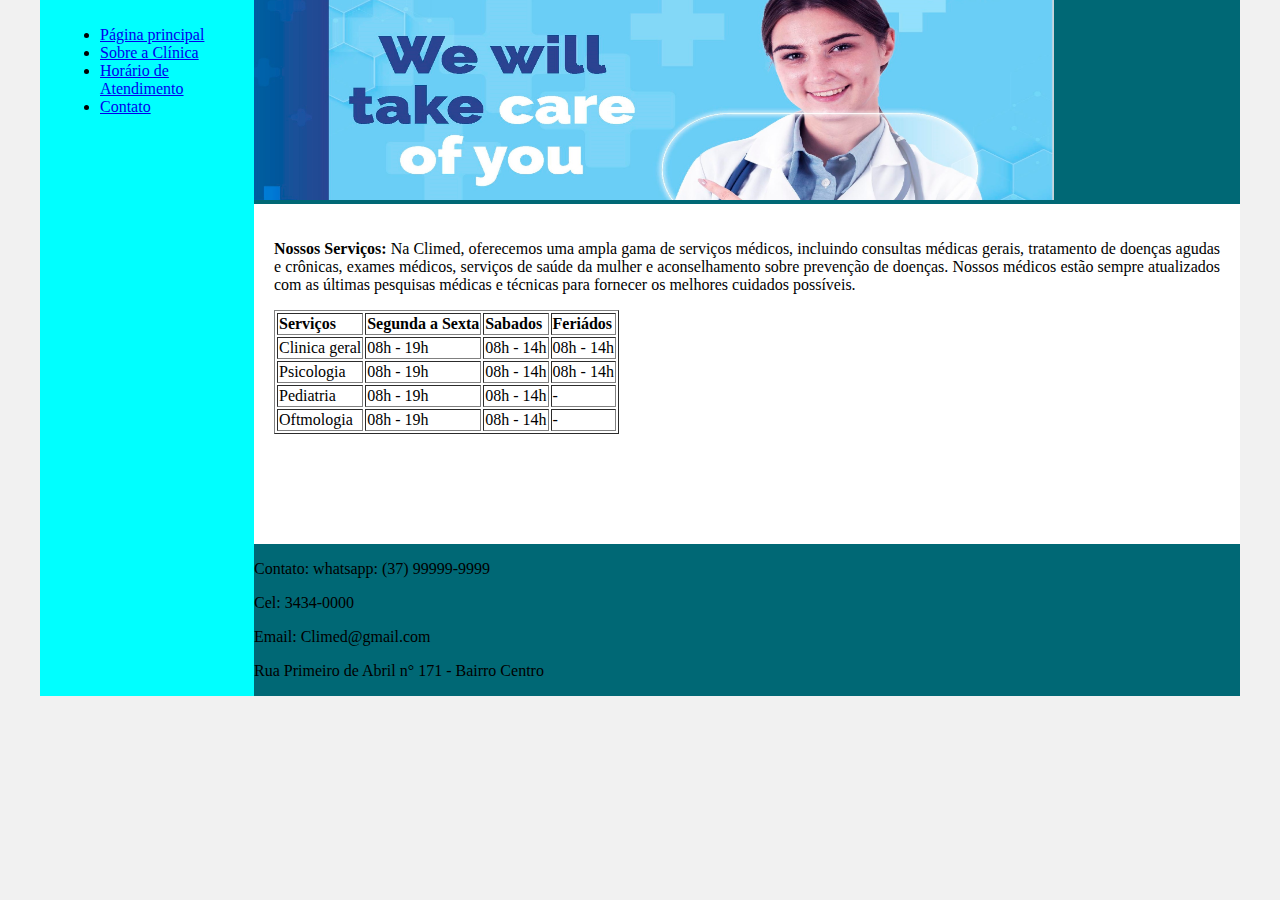
<file: Desafio 02/atendimento.html>
<!DOCTYPE html>
<html lang="en">
<head>
    <meta charset="UTF-8">
    <meta http-equiv="X-UA-Compatible" content="IE=edge">
    <meta name="viewport" content="width=device-width, initial-scale=1.0">
    <title>Template - Utilizar como modelo</title>
    <link rel="stylesheet" href="assets/style/style.css">
    
</head>
<body>
    <div class="wrapper">
        <div class="menu">
            <!-- Aqui vai o seu menu -->
            <ul>
                <li><a href="index.html">Página principal</a></li>
                <li><a href="sobre.html">Sobre a Clínica</a></li>
                <li><a href="atendimento.html">Horário de Atendimento</a></li>
                <li><a href="contato.html">Contato</a></li>
            </ul>
        </div>

        <div class="main">
            <div class="header">
                <img src="assets/images/headerPictureAtendimento.jpg" alt="" height="200px" width="800px">
            </div>
    
            <div class="content">
                <p>
                    <strong>Nossos Serviços:</strong>
                    Na Climed, oferecemos uma ampla gama de serviços médicos, incluindo consultas médicas gerais, tratamento de doenças agudas e crônicas, exames médicos, serviços de saúde da mulher e aconselhamento sobre prevenção de doenças. Nossos médicos estão sempre atualizados com as últimas pesquisas médicas e técnicas para fornecer os melhores cuidados possíveis.
                </p>
                <table class="tabela" border="1">
                    <thead>
                        <tr>
                            <th>Serviços</th>
                            <th>Segunda a Sexta </th>
                            <th>Sabados </th>
                            <th>Feriádos</th>
                        </tr>
                    </thead>
                    <tbody>
                        <tr>
                            <td>Clinica geral</td>
                            <td>08h - 19h</td>
                            <td>08h - 14h</td>
                            <td>08h - 14h</td>
                        </tr>
                        <tr>
                            <td>Psicologia</td>
                            <td>08h - 19h</td>
                            <td>08h - 14h</td>
                            <td>08h - 14h</td>
                        </tr>
                        <tr>
                            <td>Pediatria</td>
                            <td>08h - 19h</td>
                            <td>08h - 14h</td>
                            <td>-</td>
                        </tr>
                        <tr>
                            <td>Oftmologia</td>
                            <td>08h - 19h</td>
                            <td>08h - 14h</td>
                            <td>-</td>
                        </tr>
                    </tbody>
                    <tfoot>

                    </tfoot>
                </table>
            </div>
    
            <div class="footer">
               <p>Contato: whatsapp: (37) 99999-9999</p>
               <p>Cel: 3434-0000</p>
               <p>Email: Climed@gmail.com</p>
               <p>Rua Primeiro de Abril n° 171 - Bairro Centro</p>
            </div>
        </div>
    </div>
</body>
</html>
</file>
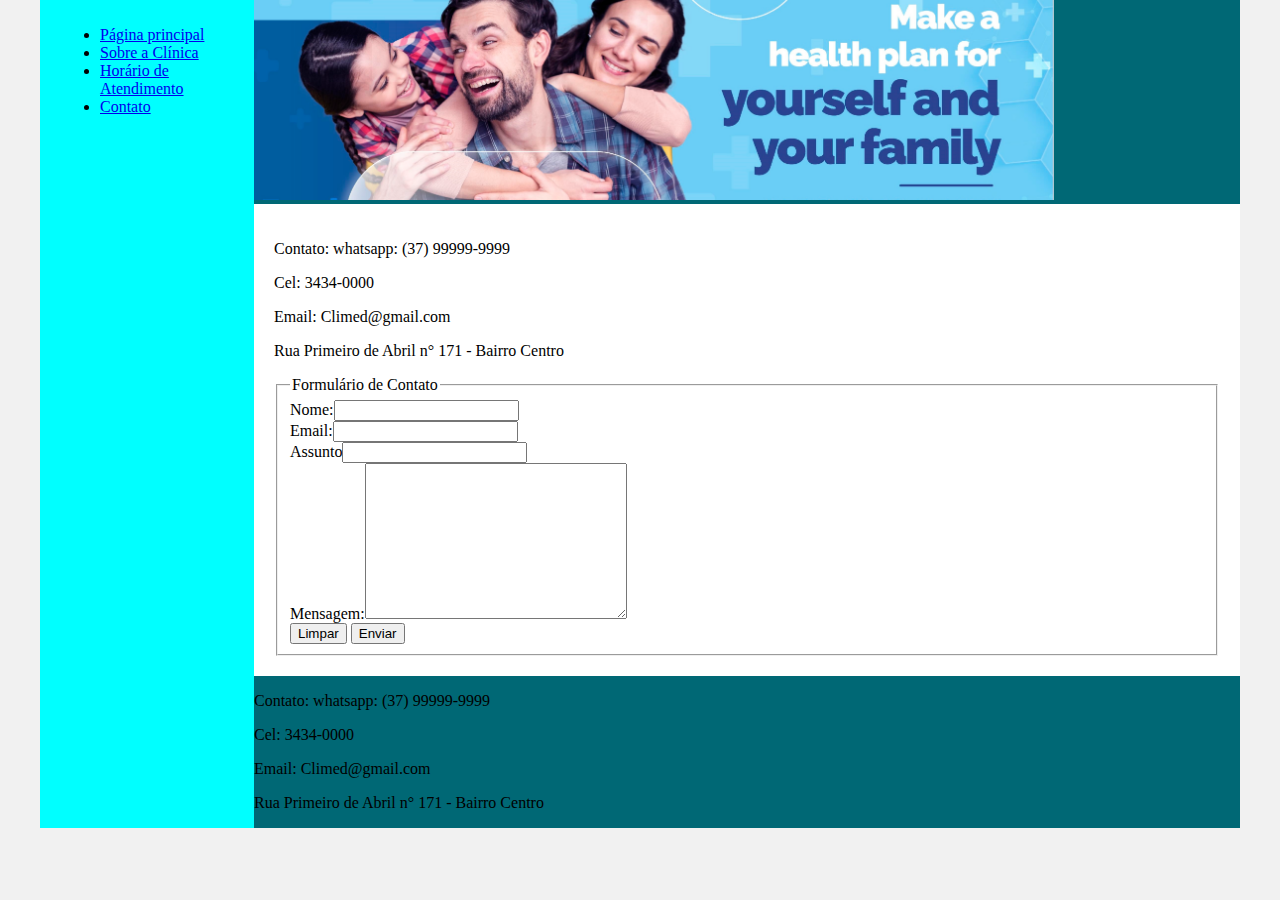
<file: Desafio 02/contato.html>
<!DOCTYPE html>
<html lang="en">
<head>
    <meta charset="UTF-8">
    <meta http-equiv="X-UA-Compatible" content="IE=edge">
    <meta name="viewport" content="width=device-width, initial-scale=1.0">
    <title>Template - Utilizar como modelo</title>
    <link rel="stylesheet" href="assets/style/style.css">
</head>
<body>
    <div class="wrapper">
        <div class="menu">
            <!-- Aqui vai o seu menu -->
            <ul>
                <li><a href="index.html">Página principal</a></li>
                <li><a href="sobre.html">Sobre a Clínica</a></li>
                <li><a href="atendimento.html">Horário de Atendimento</a></li>
                <li><a href="contato.html">Contato</a></li>
            </ul>
        </div>

        <div class="main">
            <div class="header">
                <img src="assets/images/headerPictureContato.jpg" alt="" height="200px" width="800px" >
            </div>
    
            <div class="content">
                <p>Contato: whatsapp: (37) 99999-9999</p>
                <p>Cel: 3434-0000</p>
                <p>Email: Climed@gmail.com</p>
                <p>Rua Primeiro de Abril n° 171 - Bairro Centro</p>

                <form action="#" method="post" name="ContatoForm" autocomplete="off">
                    <fieldset >
                        <legend>Formulário de Contato</legend>
                        <label>Nome:</label><input type="text"> <br>
                        <label>Email:</label><input type="email"> <br>
                        <label>Assunto</label><input type="text"> <br>
                        <label>Mensagem:</label><textarea cols="30" rows="10"></textarea> <br>
                        <button type="reset">Limpar</button>
                        <input type="button" value="Enviar">
                        
                    </fieldset>
                </form>
            </div>
    
            <div class="footer">
                <p>Contato: whatsapp: (37) 99999-9999</p>
               <p>Cel: 3434-0000</p>
               <p>Email: Climed@gmail.com</p>
               <p>Rua Primeiro de Abril n° 171 - Bairro Centro</p>
            </div>
        </div>
    </div>
</body>
</html>
</file>
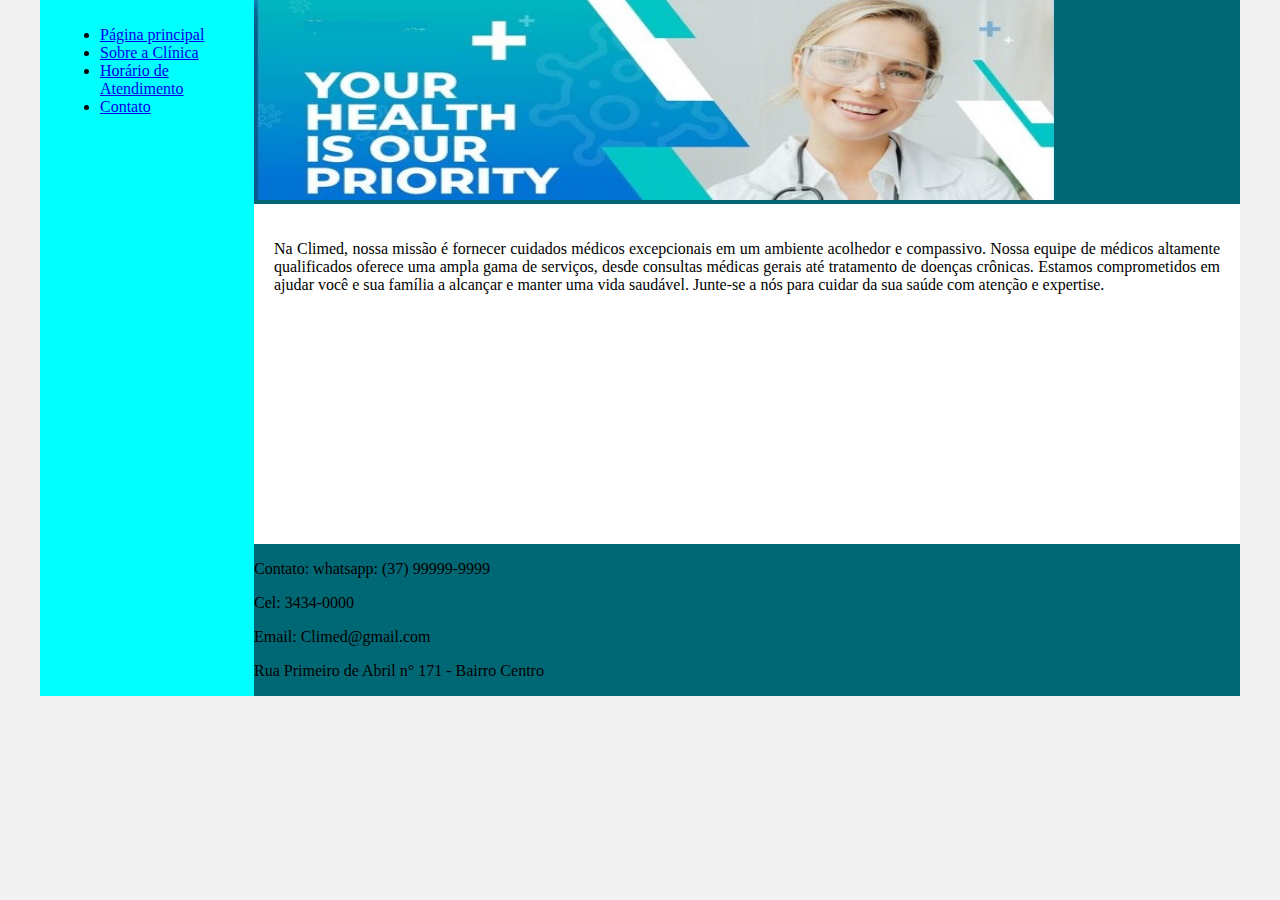
<file: Desafio 02/sobre.html>
<!DOCTYPE html>
<html lang="en">
<head>
    <meta charset="UTF-8">
    <meta http-equiv="X-UA-Compatible" content="IE=edge">
    <meta name="viewport" content="width=device-width, initial-scale=1.0">
    <title>Template - Utilizar como modelo</title>
    <link rel="stylesheet" href="assets/style/style.css">
</head>
<body>
    <div class="wrapper">
        <div class="menu">
            <!-- Aqui vai o seu menu -->
            <ul>
                <li><a href="index.html">Página principal</a></li>
                <li><a href="sobre.html">Sobre a Clínica</a></li>
                <li><a href="atendimento.html">Horário de Atendimento</a></li>
                <li><a href="contato.html">Contato</a></li>
            </ul>
        </div>

        <div class="main">
            <div class="header">
                <img src="assets/images/headerPictureSobre.jpg" alt="" height="200px" width="800px">
            </div>
    
            <div class="content">
                <p>Na Climed, nossa missão é fornecer cuidados médicos excepcionais em um ambiente acolhedor e compassivo. Nossa equipe de médicos altamente qualificados oferece uma ampla gama de serviços, desde consultas médicas gerais até tratamento de doenças crônicas. Estamos comprometidos em ajudar você e sua família a alcançar e manter uma vida saudável. Junte-se a nós para cuidar da sua saúde com atenção e expertise.</p>
            </div>
    
            <div class="footer">
                <p>Contato: whatsapp: (37) 99999-9999</p>
                <p>Cel: 3434-0000</p>
                <p>Email: Climed@gmail.com</p>
                <p>Rua Primeiro de Abril n° 171 - Bairro Centro</p>
            </div>
        </div>
    </div>
</body>
</html>
</file>
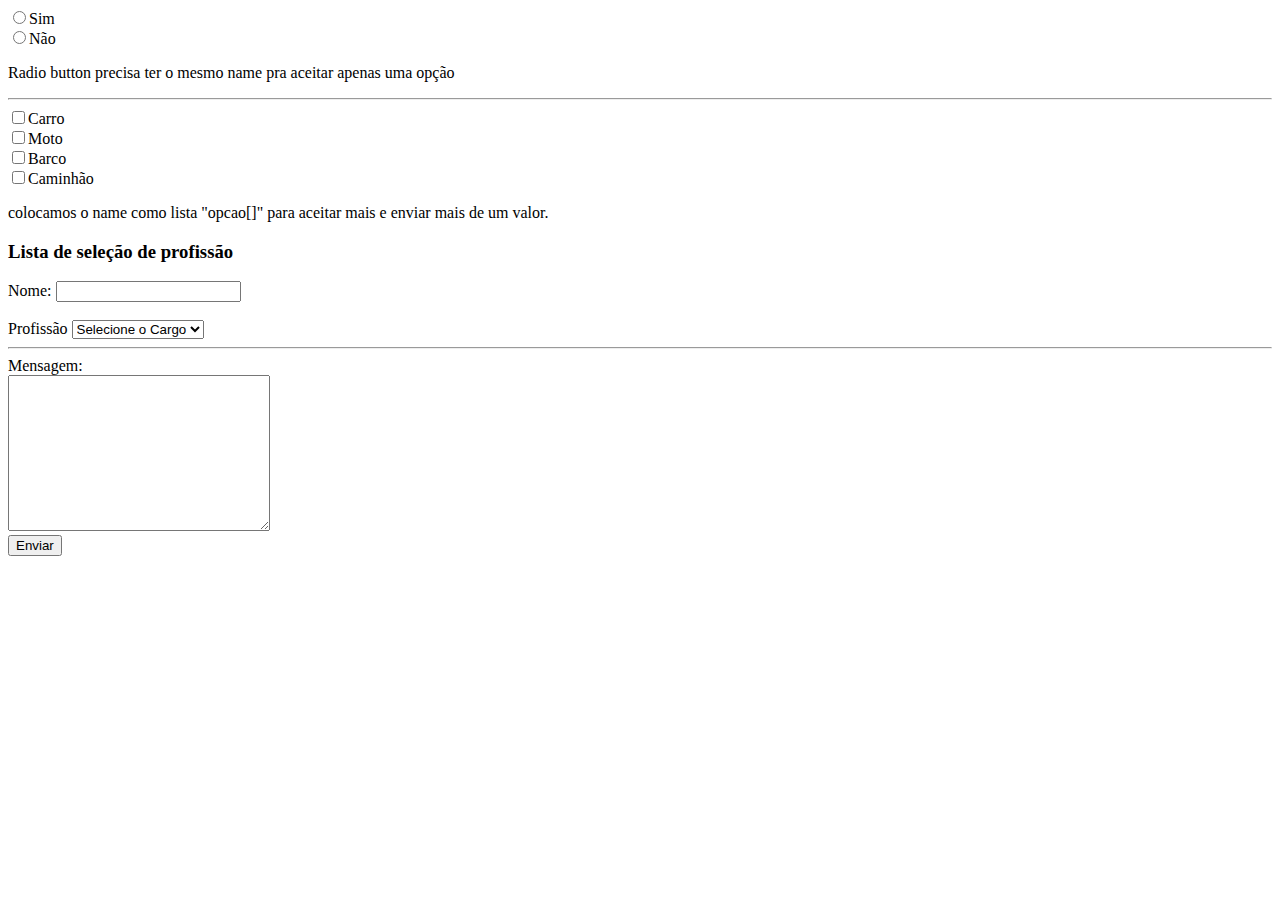
<file: Formularios/index2.html>
<!DOCTYPE html>
<html lang="en">
<head>
    <meta charset="UTF-8">
    <meta name="viewport" content="width=device-width, initial-scale=1.0">
    <title>form</title>
</head>
<body>

    <form action="" method="get">

        <input type="radio" name="aceita" value="sim">Sim <br>
        <input type="radio" name="aceita" value="não">Não <br>
        <p>Radio button precisa ter o mesmo name pra aceitar apenas uma opção</p>
        <hr>
        <input type="checkbox" name="opcao[]" value="Carro">Carro <br>
        <input type="checkbox" name="opcao[]" value="Moto">Moto <br>
        <input type="checkbox" name="opcao[]" value="Barco">Barco <br>
        <input type="checkbox" name="opcao[]" value="Caminhão">Caminhão <br>
       
        <p>colocamos o name como lista "opcao[]" para aceitar mais e enviar mais de um valor.</p>

        <h3>Lista de seleção de profissão</h3>
        <label>Nome:</label>
        <input type="text" name="name"><br>
        <br>
        <label>Profissão</label>
        <select name="Cargo">
            <option value="selecione" selected>Selecione o Cargo </option>
            <option value="Engenheiro">Engenheiro</option>
            <option value="professor">Professor</option>
            <option value="Mecânico">Mecânico</option>
        </select><br>
        <hr>
        <label>Mensagem:</label><br>
        <textarea name="msg" id="id_Msg" cols="30" rows="10"></textarea> <br>
        <button type="submit" name="enviar">Enviar</button>

    </form>
    
</body>
</html>
</file>
<file: Desafio 02/assets/style/style.css>
html, body {
    margin: 0;
}
body {
    background-color: #f1f1f1;
    display: flex;
    justify-content: center;
}

.wrapper {
    width: 1200px;
    display: flex;
    margin: 0 auto;
    background-color: aquamarine;
}
.main {
    display: flex;
    flex-flow: column;
    width: 85%;
}
.menu {
    width: 15%;
    background-color: aqua;
    padding: 10px 20px 0px;
}
.header {
    background-color: rgba(0,104,117,255);
    
    min-height: 150px;
}
.content {
    background-color: white;
    min-height: 300px;
    padding: 20px;
    text-align: justify;
}
.footer {
    background-color: rgba(0,104,117,255);
    min-height: 150px;
}
#tabela{
    border: 1px ,solid, black;
}
</file>
<file: Desafio 03/assets/css/style.css>
body, html {
    margin: 0;
    padding: 0;
    font-family: 'Segoe UI', Tahoma, Geneva, Verdana, sans-serif;
    text-align: justify;
}
ul { list-style: none; padding-left: 5px; }
a { color:blue; text-decoration: none;}
.bar {
    background-color: #f9f9fb;
    padding:15px;
    border-top: solid 1px #cdcdcd;
    border-bottom: solid 1px #cdcdcd;
}
.content {
    max-width: 1440px;
    margin: auto;
    grid-gap: 3rem;
    display: grid;
    gap: 3rem;
    grid-template-areas: "sidebar main anchors";
    grid-template-columns: minmax(0,15rem) minmax(0,2.5fr) minmax(0,15rem);
    padding-left: 1rem;
    padding-right: 1rem;
}
.footer {
    min-height: 100px;
    border-top: solid 1px #cdcdcd;
    background-color: lightgray;
}
.anchors {
    border-left: solid 1px #cdcdcd;
    padding-left: 15px;
}
.sidebar {
    border-right: solid 1px #cdcdcd;
}
figure {
    text-align: center;
}
td,table{
    padding: 0px;
    margin-left: 0px;
    border: 1px solid black;
    border-collapse: collapse;
    text-align: center;
}
thead{
    background-color: rgba(211, 211, 211, 0.589);
}
.imagensMain{
    display: flex;
    justify-content: center;
    align-items: center;
}
.imagem{
    margin: 4px;
}
header{
    background-color:lightgray;
}
.asa{
    position: absolute;
    right: 10px;
    top: 20px;
}
.logo{
    padding-left: 10px;
    
}
</file>
